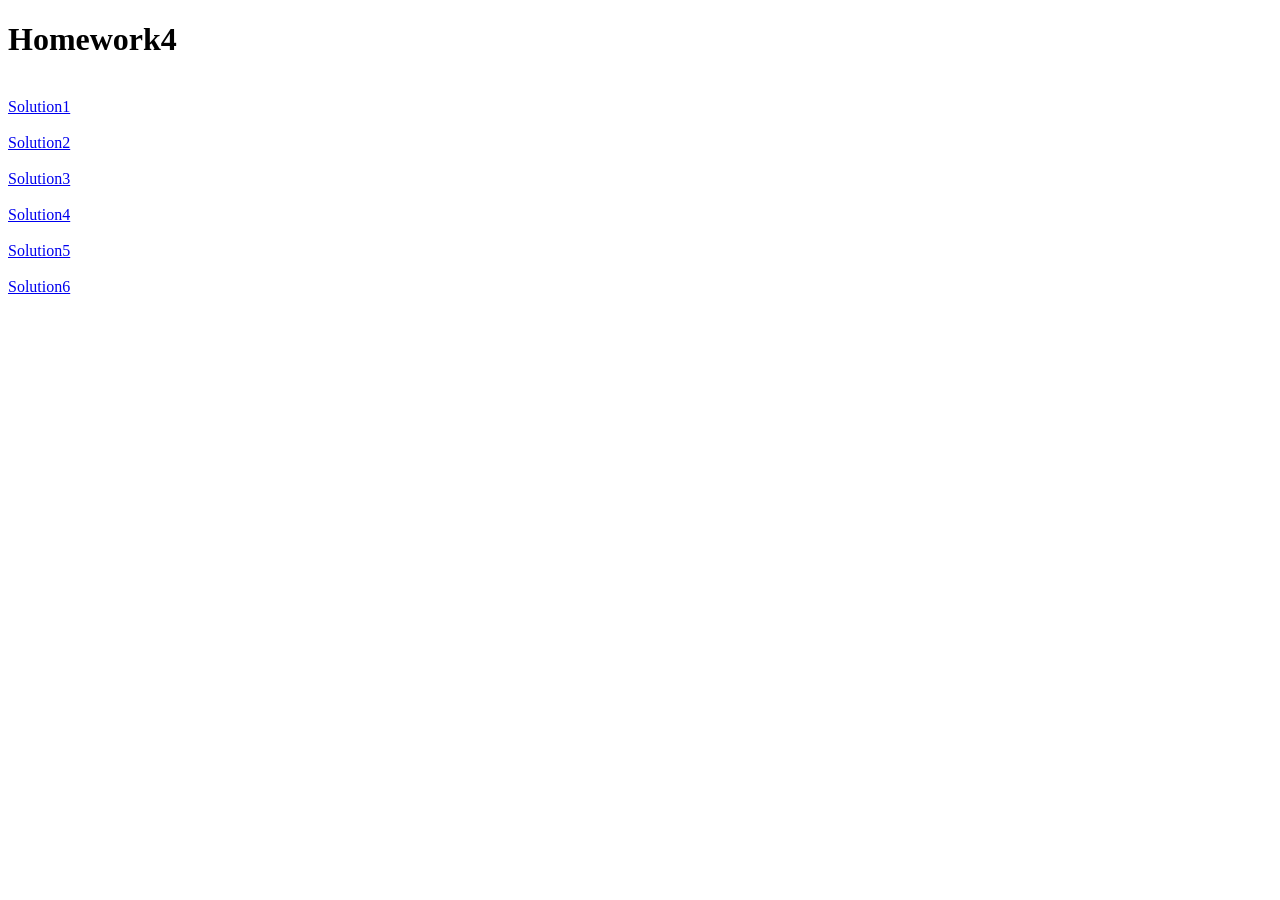
<file: index.html>
<!DOCTYPE html>
<html lang="en">
<head>
    <meta charset="UTF-8">
    <meta name="viewport" content="width=device-width, initial-scale=1.0">
    <title>Document</title>
</head>
<body>
    
</body>
<h1>Homework4</h1><br>
<a href="../html/ex1.html" name="name">Solution1</a><br><br>
<a href="../html/ex2.html" name="name">Solution2</a><br><br>
<a href="../html/ex3.html" name="name">Solution3</a><br><br>
<a href="../html/ex4.html" name="name">Solution4</a><br><br>
<a href="../html/ex5.html" name="name">Solution5</a><br><br>
<a href="../html/ex6.html" name="name">Solution6</a><br><br>

</html>
</file>
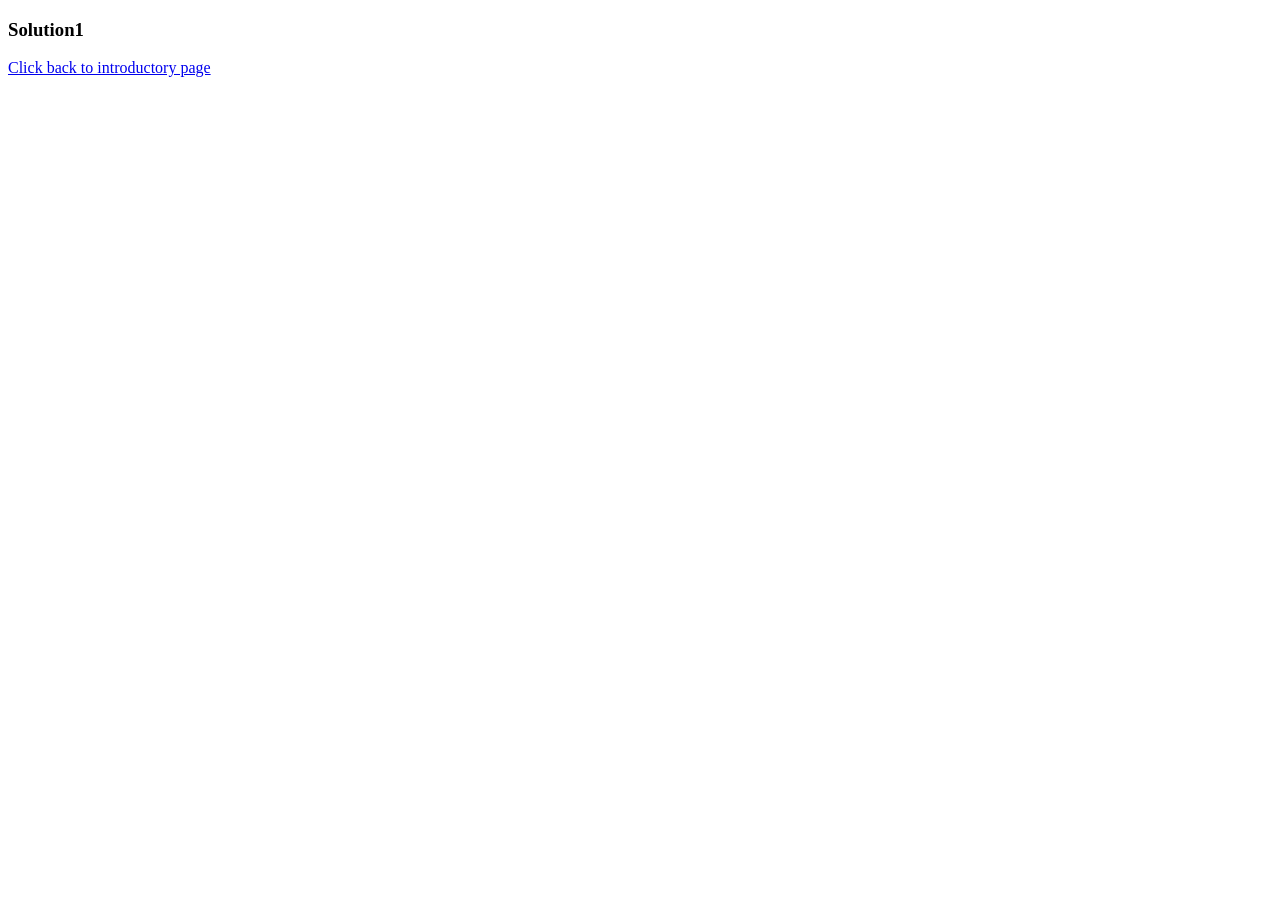
<file: html/ex1.html>
<!DOCTYPE html>
<html lang="en">
<head>
    <meta charset="UTF-8">
    <meta name="viewport" content="width=device-width, initial-scale=1.0">
    <title>Document</title>
    <link rel="stylesheet" href="../css/style.css">
</head>
<body>
    <h3>Solution1</h3>
    <script src="../js/ex1.js"></script>
    <a href="../index.html">Click back to introductory page</a>
    
</body>
</html>
</file>
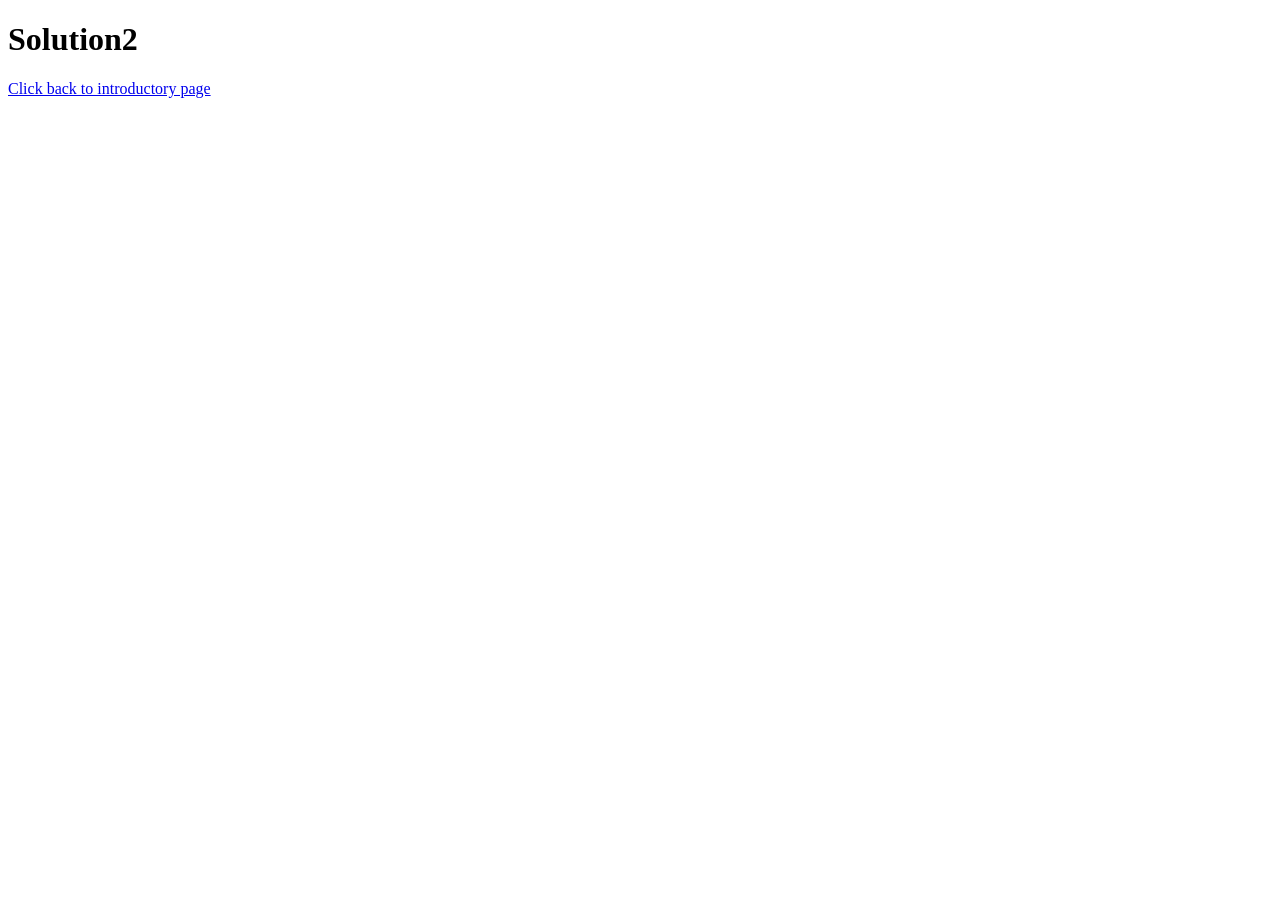
<file: html/ex2.html>
<!DOCTYPE html>
<html lang="en">
<head>
    <meta charset="UTF-8">
    <meta name="viewport" content="width=device-width, initial-scale=1.0">
    <title>Document</title>
    <link rel="stylesheet" href="../css/style.css">
</head>
<body>
    <h1>Solution2</h1>
    <script src="../js/ex2.js"></script>
    <a href="../index.html">Click back to introductory page</a>
    
    
</body>
</html>
</file>
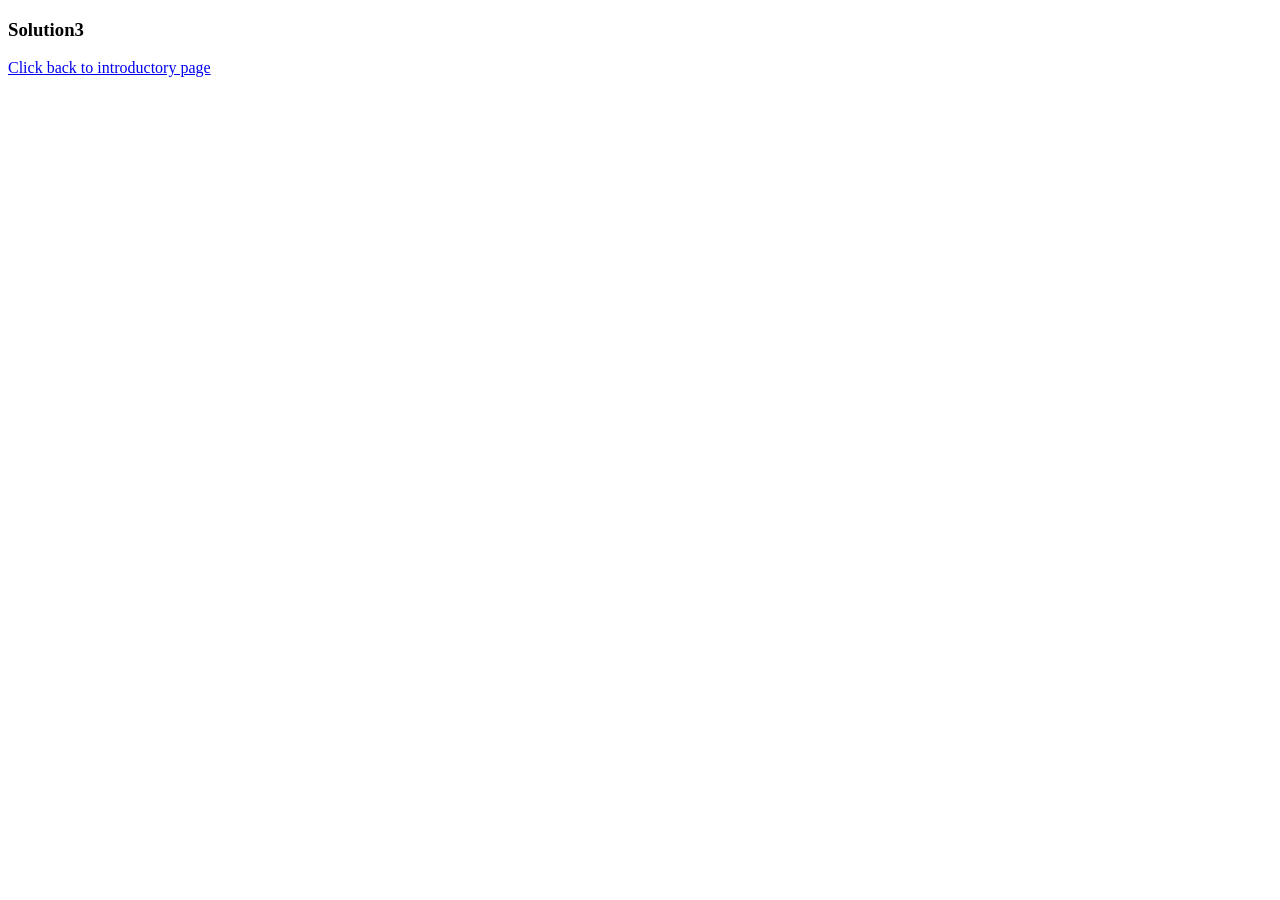
<file: html/ex3.html>
<!DOCTYPE html>
<html lang="en">
<head>
    <meta charset="UTF-8">
    <meta name="viewport" content="width=device-width, initial-scale=1.0">
    <title>Document</title>
    <link rel="stylesheet" href="../css/style.css">
</head>
<body>
    <h3>Solution3</h3>
    <script src="../js/ex3.js"></script>
    <a href="../index.html">Click back to introductory page</a>
    
</body>
</html>
</file>
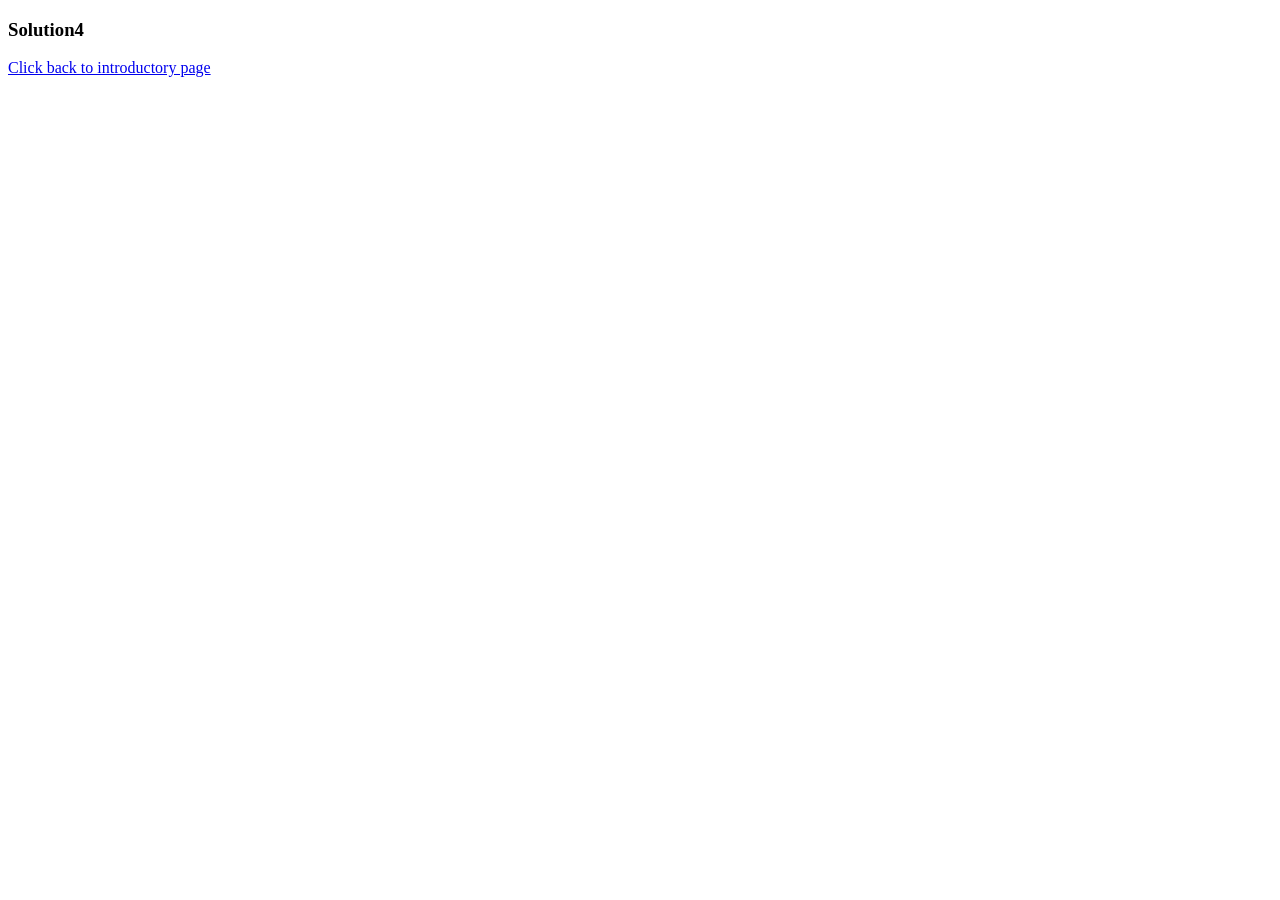
<file: html/ex4.html>
<!DOCTYPE html>
<html lang="en">
<head>
    <meta charset="UTF-8">
    <meta name="viewport" content="width=device-width, initial-scale=1.0">
    <title>Document</title>
    <link rel="stylesheet" href="../css/style.css">
</head>
<body>
    <h3>Solution4</h3>
    <script src="../js/ex4.js"></script>
    <a href="../index.html">Click back to introductory page</a>
    
</body>
</html>
</file>
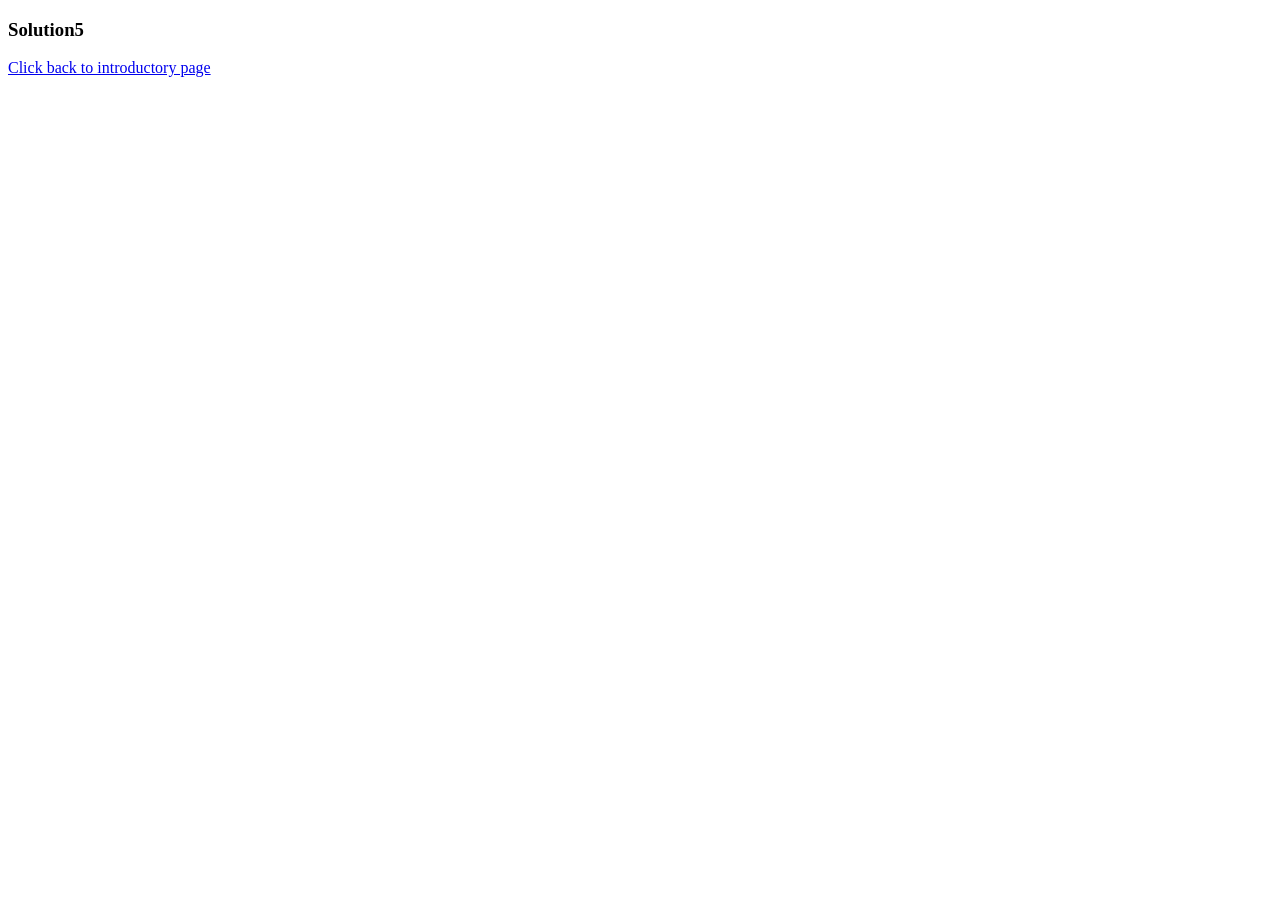
<file: html/ex5.html>
<!DOCTYPE html>
<html lang="en">
<head>
    <meta charset="UTF-8">
    <meta name="viewport" content="width=device-width, initial-scale=1.0">
    <title>Document</title>
</head>
<body>
    <h3>Solution5</h3>
    <script src="../js/ex5.js"></script>
    <a href="../index.html">Click back to introductory page</a>
</body>
</html>
</file>
<file: css/style.css>
body{
    font: calibri;
}
</file>
